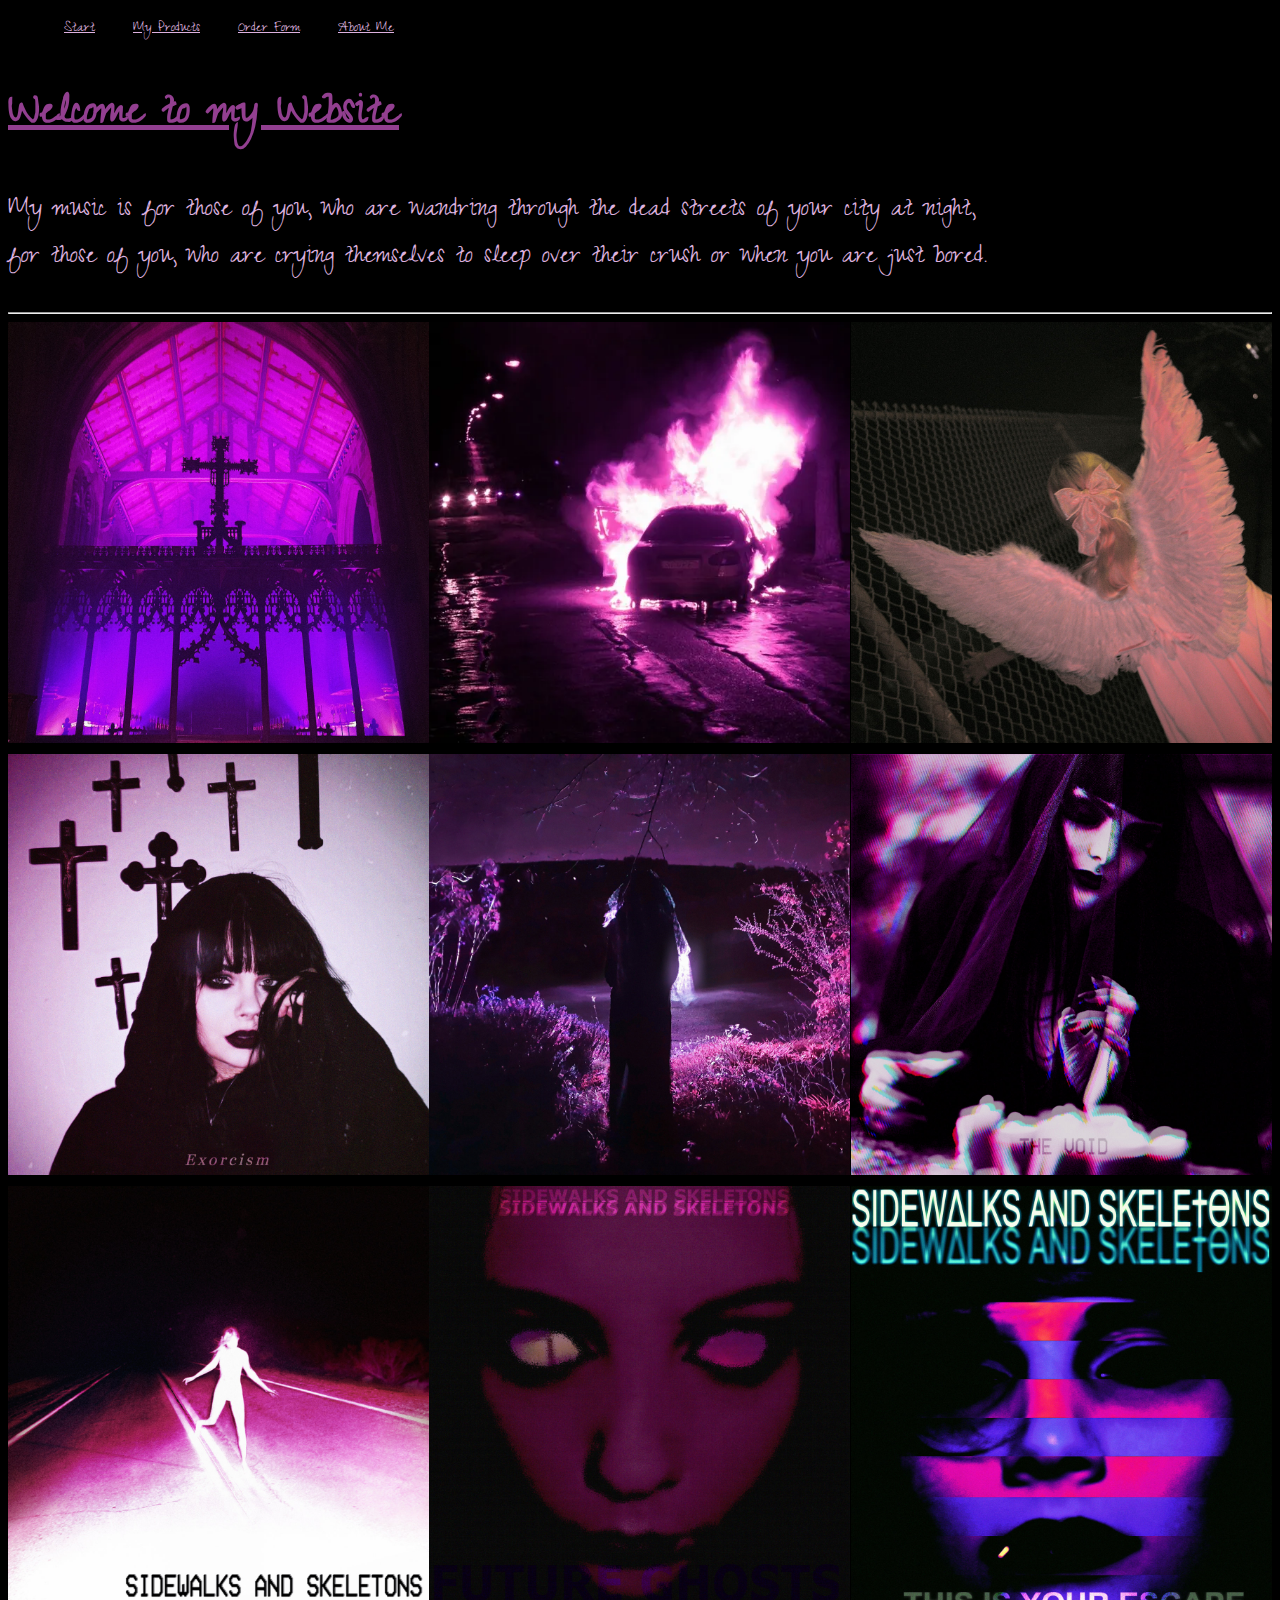
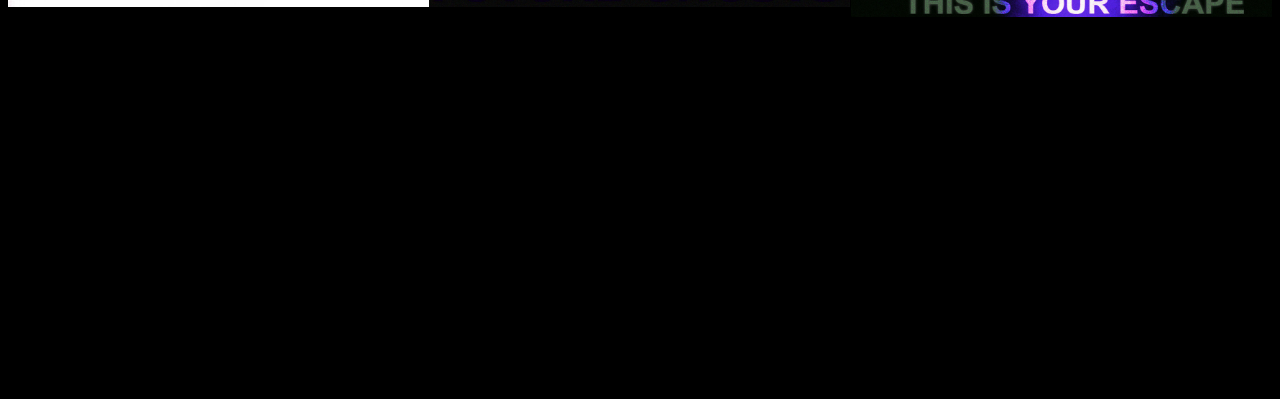
<file: HTML/index.html>
<!DOCTYPE html>
<html>
	<head>

			<link rel="stylesheet" href="../CSS/mystyle.css" type="text/css"/>
			<link href='https://fonts.googleapis.com/css?family=Zeyada' rel='stylesheet'>
			<meta Charset="UTF-8" /> 
			<!--hi -->
			<title>Sidewalks & Skeletons Shop</title>
			<!--<script>
				function wenn(){
					var alter = Number(prompt("wie alt bist du?"));
					document.getElementById("alter").innerHTML = "Du bist " + alter + " Jahre alt.";
				}
			</script>-->
			
			<script>
				function ShowAndHide1() {
					var x = document.getElementById('Newest Single');

					document.getElementById("Newest Single").innerHTML = "<p>Thorns (feat. Ferngazer)</p><audio controls><source src='../MPEG/Thorns_short.mp3' type='audio/mpeg'>Your browser does not support the audio element.</audio>";	
					if (x.style.display == 'none') {
					x.style.display = 'block';
					} else {
					x.style.display = 'none';
					}
					}
			</script>
			<script>
				function ShowAndHide2() {
					var x = document.getElementById('Solo Singles');
			
					document.getElementById("Solo Singles").innerHTML ="<p>Scope</p><audio controls><source src='../MPEG/Scope_short.mp3' type='audio/mpeg'>Your browser does not support the audio element.</audio><br><p>Die alone</p><audio controls><source src='../MPEG/Die alone_short.mp3' type='audio/mpeg'>Your browser does not support the audio element.</audio>"
					if (x.style.display == 'none') {
					x.style.display = 'block';
					} else {
					x.style.display = 'none'
					}
					}
			</script>
			<script>
				function ShowAndHide3() {
					var x = document.getElementById('Featured Singles');

					document.getElementById("Featured Singles").innerHTML = "<p>4am (feat. CASHFORGOLD)</p><audio controls><source src='../MPEG/4am_short.mp3' type='audio/mpeg'>Your browser does not support the audio element.</audio><br><p>Helena (feat. Brothel)</p><audio controls><source src='../MPEG/Helena_short.mp3' type='audio/mpeg'>Your browser does not support the audio element.</audio><br><p>Melt (by in3briant feat. Sidewalks and Skeletons)</p><audio controls><source src='../MPEG/Melt_short.mp3' type='audio/mpeg'>Your browser does not support the audio element.</audio><br><p>Queen (by CASHFORGOLD feat. Sidewalks and Skeletons)</p><audio controls><source src='../MPEG/Queen_short.mp3' type='audio/mpeg'>Your browser does not support the audio element.</audio><br><p>Isolated (feat. niteboi)</p><audio controls><source src='../MPEG/Isolated_short.mp3' type='audio/mpeg'>Your browser does not support the audio element.</audio>";		
					if (x.style.display == 'none') {
					x.style.display = 'block';
					} else {
					x.style.display = 'none';
					}
					}
			</script>
			<script>
				function ShowAndHide4() {
					var x = document.getElementById('Exorcism');

					document.getElementById("Exorcism").innerHTML = "<p>Eternal Rest</p><audio controls><source src='../MPEG/Eternal Rest_short.mp3' type='audio/mpeg'>Your browser does not support the audio element.</audio><br><p>Shadow</p><audio controls><source src='../MPEG/Shadow_short.mp3' type='audio/mpeg'>Your browser does not support the audio element.</audio><br><p>Eclipse</p><audio controls><source src='../MPEG/Eclipse_short.mp3' type='audio/mpeg'>Your browser does not support the audio element.</audio><br><p>Into the Dark</p><audio controls><source src='../MPEG/Into the Dark_short.mp3' type='audio/mpeg'>Your browser does not support the audio element.</audio>";	
					if (x.style.display == 'none') {
					x.style.display = 'block';
					} else {
					x.style.display = 'none';
					}
					}
			</script>
			<script>
				function ShowAndHide5() {
					var x = document.getElementById('Entity');

					document.getElementById("Entity").innerHTML = "<p>Empath (feat. Goo Munday)</p><audio controls><source src='../MPEG/Empath_short.mp3' type='audio/mpeg'>Your browser does not support the audio element.</audio> <br><p>Fractals (feat. Goo Munday)</p><audio controls><source src='../MPEG/Fractals_short.mp3' type='audio/mpeg'>Your browser does not support the audio element.</audio><br><p>Take Me (feat. Goo Munday)</p><audio controls><source src='../MPEG/Take Me_short.mp3' type='audio/mpeg'>Your browser does not support the audio element.</audio><br><p>Loss</p><audio controls><source src='../MPEG/Loss_short.mp3' type='audio/mpeg'>Your browser does not support the audio element.</audio>";	
					if (x.style.display == 'none') {
					x.style.display = 'block';
					} else {
					x.style.display = 'none';
					}
					}
			</script>
			<script>
				function ShowAndHide6() {
					var x = document.getElementById('The Void');

					document.getElementById("The Void").innerHTML = "<p>Black Flowers</p><audio controls><source src='../MPEG/Black Flowers_short.mp3' type='audio/mpeg'>Your browser does not support the audio element.</audio><br><p>Morphine</p><audio controls><source src='../MPEG/Morphine_short.mp3' type='audio/mpeg'>Your browser does not support the audio element.</audio><br><p>Drowning</p><audio controls><source src='../MPEG/Drowning_short.mp3' type='audio/mpeg'>Your browser does not support the audio element.</audio><br><p>Fading Light</p><audio controls><source src='../MPEG/Fading Light_short.mp3' type='audio/mpeg'>Your browser does not support the audio element.</audio>";	
					if (x.style.display == 'none') {
					x.style.display = 'block';
					} else {
					x.style.display = 'none';
					}
					}
			</script>
			<script>
				function ShowAndHide7() {
					var x = document.getElementById('White Light');

					document.getElementById("White Light").innerHTML = "<p>Goth</p><audio controls><source src='../MPEG/Goth_short.mp3' type='audio/mpeg'>Your browser does not support the audio element.</audio><br><p>Pure</p><audio controls><source src='../MPEG/Pure_short.mp3' type='audio/mpeg'>Your browser does not support the audio element.</audio><br><p>Eternal</p><audio controls><source src='../MPEG/Eternal_short.mp3' type='audio/mpeg'>Your browser does not support the audio element.</audio><br><p>White Light</p><audio controls><source src='../MPEG/White Light_short.mp3' type='audio/mpeg'>Your browser does not support the audio element.</audio>";	
					if (x.style.display == 'none') {
					x.style.display = 'block';
					} else {
					x.style.display = 'none';
					}
					}
			</script>
			<script>
				function ShowAndHide8() {
					var x = document.getElementById('Future Ghosts');

					document.getElementById("Future Ghosts").innerHTML = "<p>Cicatrice</p><audio controls><source src='../MPEG/Cicatrice_short.mp3' type='audio/mpeg'>Your browser does not support the audio element.</audio><br><p>Night Grave</p><audio controls><source src='../MPEG/Night Grave_short.mp3' type='audio/mpeg'>Your browser does not support the audio element.</audio><br><p>Hollow</p><audio controls><source src='../MPEG/Hollow_short.mp3' type='audio/mpeg'>Your browser does not support the audio element.</audio><br><p>Angeldust</p><audio controls><source src='../MPEG/Angeldust_short.mp3' type='audio/mpeg'>Your browser does not support the audio element.</audio>";	
					if (x.style.display == 'none') {
					x.style.display = 'block';
					} else {
					x.style.display = 'none';
					}
					}
			</script>
			<script>
				function ShowAndHide9() {
					var x = document.getElementById('This is your escape');

					document.getElementById("This is your escape").innerHTML = "<p>This Is Your Escape</p><audio controls><source src='../MPEG/This Is Your Escape_short.mp3' type='audio/mpeg'>Your browser does not support the audio element.</audio><br><p>Drifter</p><audio controls><source src='../MPEG/Drifter_short.mp3' type='audio/mpeg'>Your browser does not support the audio element.</audio><br><p>The End</p><audio controls><source src='../MPEG/The End_short.mp3' type='audio/mpeg'>Your browser does not support the audio element.</audio><br><p>We Are Dust</p><audio controls><source src='../MPEG/We Are Dust_short.mp3' type='audio/mpeg'>Your browser does not support the audio element.</audio>";	
					if (x.style.display == 'none') {
					x.style.display = 'block';
					} else {
					x.style.display = 'none';
					}
					}
			</script>
		</head>
		<body>
			<!--<button onClick="wenn()" value="alter">Wie Alt bist du?</button>-->
			<ul>
				<li><a href="index.html">Start</a></li>
				<li><a href="products.html">My Products</a></li>
				<li><a href="orders.html">Order Form</a></li>
				<li><a href="aboutme.html">About Me</a></li>
			</ul>
			<h1>Welcome to my Website</h1>
			<p id="alter">My music is for those of you, who are wandring through the dead streets of your city at night, <br>
				for those of you, who are crying themselves to sleep over their crush or when you are just bored.
			</p>
		<hr />
		<div class="grid-container">
			<div class="item1">
				<img onClick="ShowAndHide1()"
				src="../IMG/Thorns.jpg"
				alt="A big christian cross situated in an big arch. Everything is being saturated in purple."/>
				<span id="Newest Single"></span>
			</div>
			<div class="item2">
				<img onClick="ShowAndHide2()"
				src="../IMG/sidewalks-and-skeletons-scope-Cover-Art.png"
				alt="A car burning on the street. The license plate is being sprayed over with the word scope. The whole picture is saturated in purple." />
				<span id="Solo Singles"></span>
			</div>
			<div class="item3">
				<img onClick="ShowAndHide3()"
				src="../IMG/4am.jpg"
				alt="A Woman with fairy wings from behind standing infront of aa gate. The picture is saturated in pink."/>
				<span id="Featured Singles"></span>
			</div>
			<div class="item4">
				<img onClick="ShowAndHide4()"
				src="../IMG/Exorcism.jpg"
				alt="A blackhaired woman facing the viewer of the picture standing in front of christian crosses on the wall in the background. On the bottom you can see the name 'Exorcism'."/>
				<span id="Exorcism"></span>
			</div>
			<div class="item5">
				<img onClick="ShowAndHide5()"
				src="../IMG/Entity.jpg"
				alt="A Woman in the bushes from behind, staring into a light infront of her. The picture is saturated in purple."/>
				<span id="Entity"></span>
			</div>
			<div class="item6">
				<img onClick="ShowAndHide6()"
				src="../IMG/The Void.jpg"
				alt="A nun from the front tilting her face down. The picture is saturated in purple. On the bottom you cann see the transparent name 'The Void'."/>
				<span id="The Void"></span>
			</div>
			<div class="item7">
				<img onClick="ShowAndHide7()"
				src="../IMG/White Light.jpg"
				alt="A Woman running down the street in the darkness. The picture is saturated in pink. On the bottom of the picture you can see the name 'Sidewalks and Skeletons' in black."/>
				<span id="White Light"></span>
			</div>
			<div class="item8">
				<img onClick="ShowAndHide8()"
				src="../IMG/Future Ghosts.jpg"
				alt="A creepy face from the front staring into the void. The background behind the face is black and the face itself is colored purple. Over the face you can see the name 'Sidewalks and Skeletons'"/>
				<span id="Future Ghosts"></span>
			</div>
			<div class="item9">
				<img onClick="ShowAndHide9()"
				src="../IMG/This is your escape.jpg"
				alt="A face from the front. In the top of the picture is the name 'Sidewalks and Skeletons' written two times. One time in white, the other time in blue. Under the face you can see the album title 'This is your escape'. The face is purple/pink striped."/>
				<span id="This is your escape"></span>
			</div>
		</div>
		<!--<a href="image_location.zip" download>link_text</a>-->
		<iframe style="border-radius:12px" src="https://open.spotify.com/embed/artist/48nHO1cuTbpx4ELhChsxX1?utm_source=generator" width="100%" height="352" frameBorder="0" allowfullscreen="" allow="autoplay; clipboard-write; encrypted-media; fullscreen; picture-in-picture" loading="lazy"></iframe>
	</body>
</html>
</file>
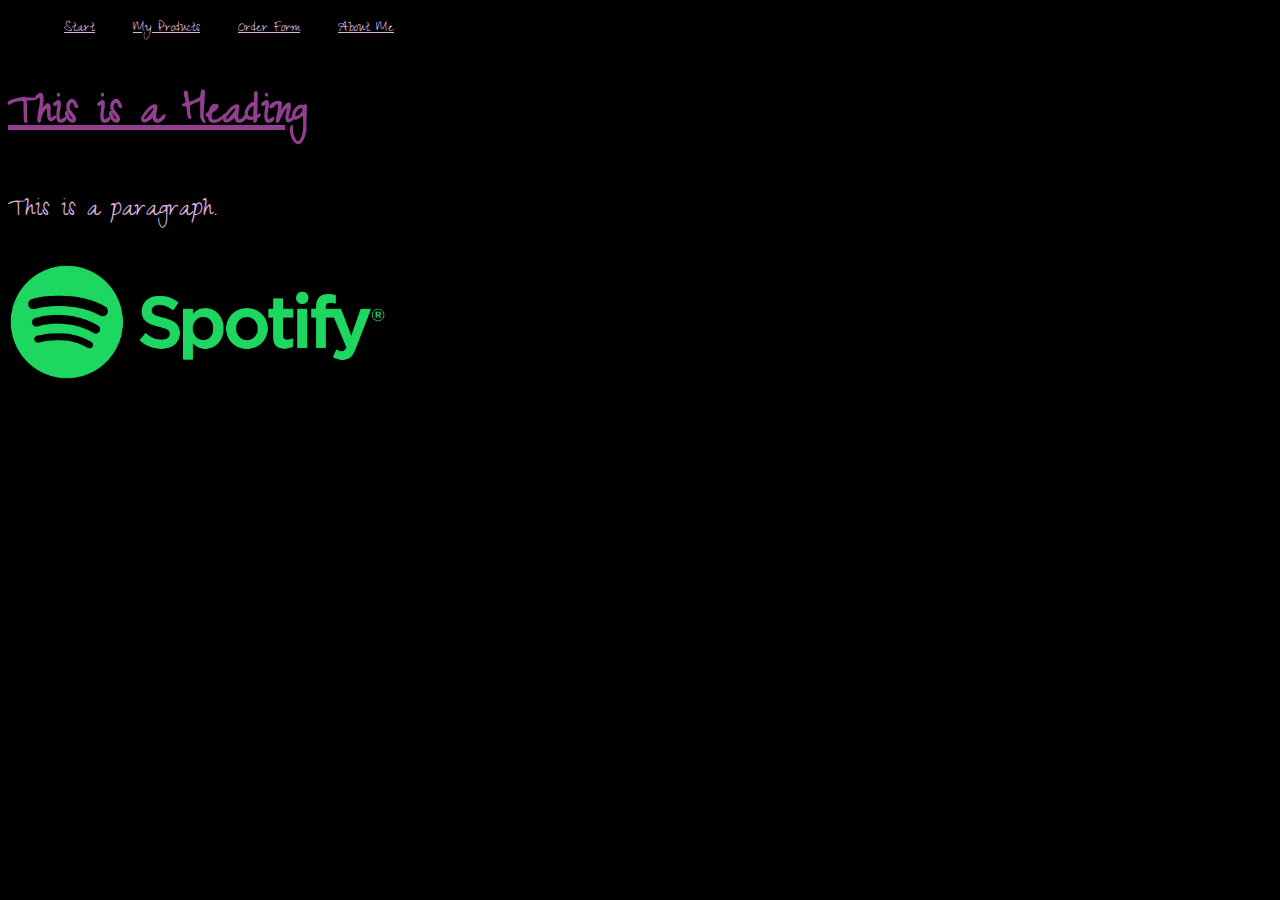
<file: HTML/aboutme.html>
<!DOCTYPE html>
    <html>
        <head>
            <link rel="stylesheet" href="../CSS/mystyle.css" type="text/css"/>
            <link href='https://fonts.googleapis.com/css?family=Zeyada' rel='stylesheet'>
            <meta Charset="UTF-8" /> 
            <title>S&S: about me</title>
            <meta name="viewport" content="width=device-width, initial-scale=1">
        </head>
        <body>
            <ul>
                <li><a href="index.html">Start</a></li>
                <li><a href="products.html">My Products</a></li>
                <li><a href="orders.html">Order Form</a></li>
                <li><a href="aboutme.html">About Me</a></li>
            </ul>
            <h1>This is a Heading</h1>
            <p>This is a paragraph.</p>
<a href="https://open.spotify.com/intl-de/artist/48nHO1cuTbpx4ELhChsxX1?si=sJE4e7oJRjK5FUsAP0Ruug"><img src="../IMG/Spotify.png" alt="Spotify Logo"></a> 
        </body>
    </html>
</file>
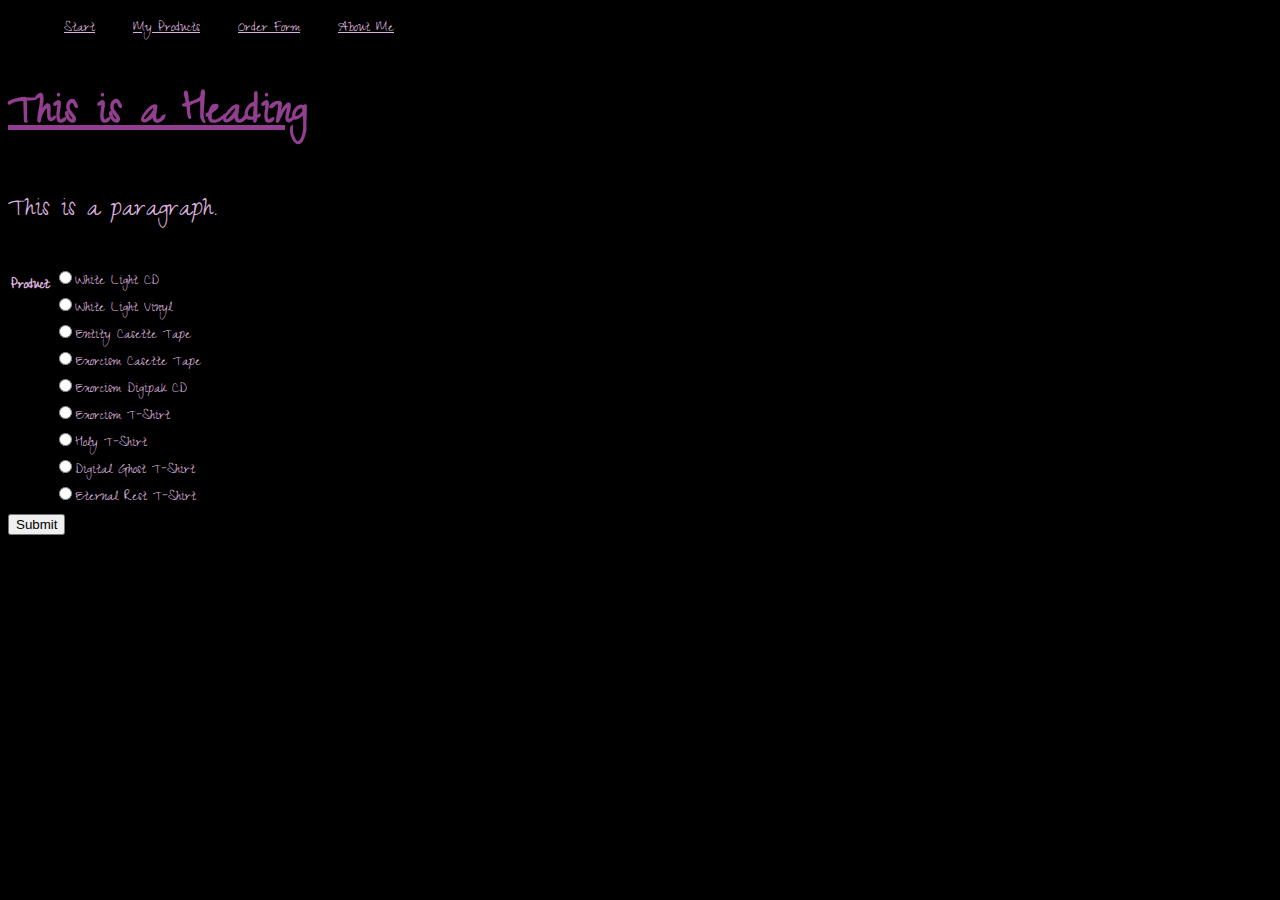
<file: HTML/orders.html>
<!DOCTYPE html>
    <html>
        <head>
            <link rel="stylesheet" href="../CSS/mystyle.css" type="text/css"/>
            <link href='https://fonts.googleapis.com/css?family=Zeyada' rel='stylesheet'>
            <meta Charset="UTF-8" /> 
            <title>S&S: Order forms</title>
        </head>
        <body>
            <ul>
                <li><a href="index.html">Start</a></li>
                <li><a href="products.html">My Products</a></li>
                <li><a href="orders.html">Order Form</a></li>
                <li><a href="aboutme.html">About Me</a></li>
            </ul>
            <h1>This is a Heading</h1>
            <p>This is a paragraph.</p>
<!--Das Attribut GET wird benutzt, wenn die Ergebnisse oben in der Eingabezeile angezeigt werden sollen-->
            <form method="GET">

            </form>
<!--Das Attribut POST wird benutzt, wenn die Ergebnisse nicht in der Eingabezeile angezeigt werden sollen-->
            <form method="POST" type="text">
                <table>
                    <tr><th>Product:<br><br><br><br><br><br><br><br><br></th><td>
                        <input type="radio" name="product" value="White Light CD" >White Light CD <br>
                        <input type="radio" name="product" value="White Light Vinyl">White Light Vinyl <br>
                        <input type="radio" name="product" value="Entity Casette Tape">Entity Casette Tape<br>
                        <input type="radio" name="product" value="Exorcism Casette Tape">Exorcism Casette Tape<br>
                        <input type="radio" name="product" value="Exorcism Digipak CD">Exorcism Digipak CD<br>
                        <input type="radio" name="product" value="Exorcism T-Shirt">Exorcism T-Shirt<br>
                        <input type="radio" name="product" value="Holy T-Shirt">Holy T-Shirt<br>
                        <input type="radio" name="product" value="Digital Ghost T-Shirt">Digital Ghost T-Shirt<br>
                        <input type="radio" name="product" value="Eternal Rest T-Shirt">Eternal Rest T-Shirt<br>
                    </td></tr>
                </table>
                <input type="submit">
            </form>

        </body>
    </html>


    ʕ •ᴥ•ʔ Koala^^
</file>
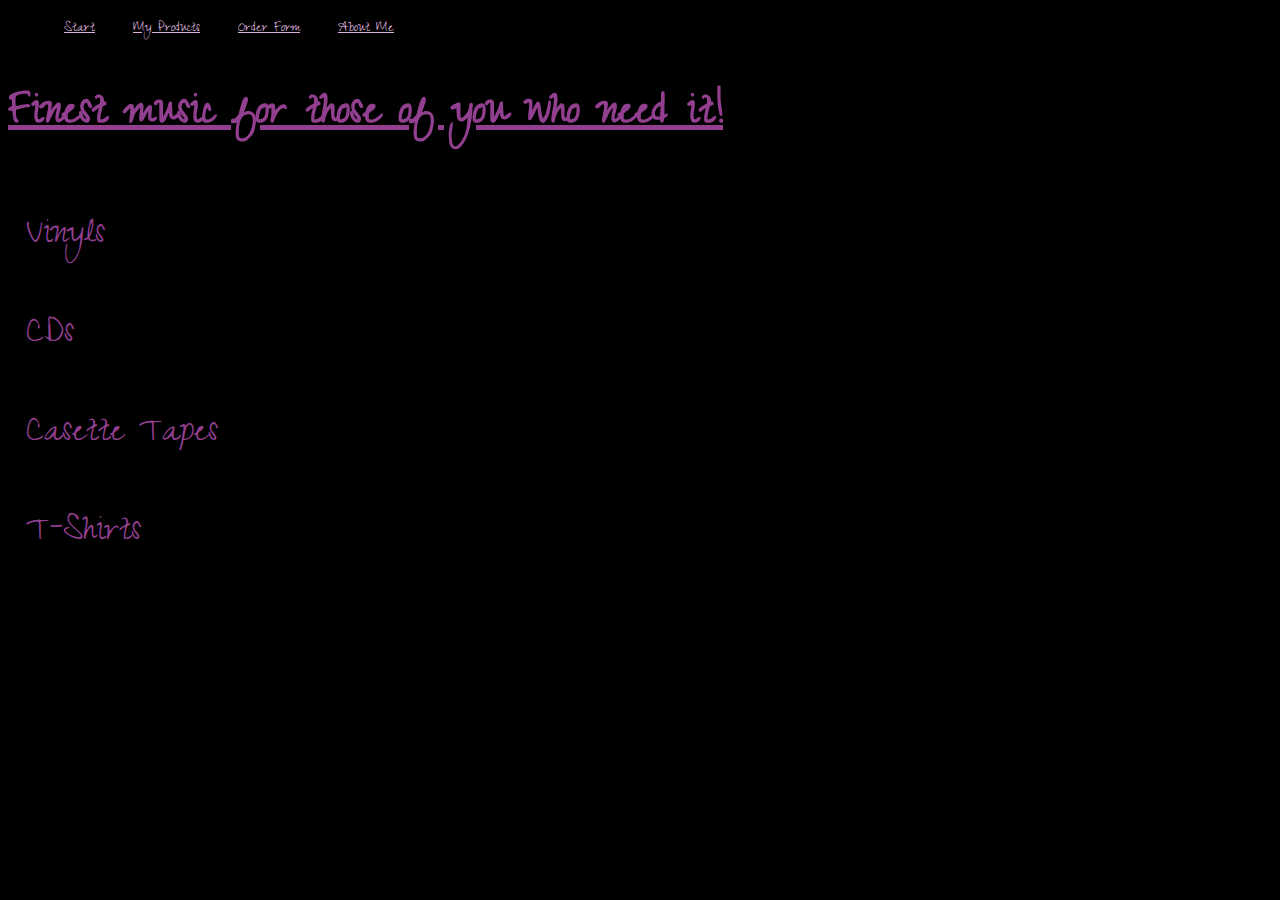
<file: HTML/products.html>
<!DOCTYPE html>
    <html>
        <head>
            <meta Charset="UTF-8" /> 
            <link rel="stylesheet" href="../CSS/mystyle.css" type="text/css"/>
            <link href='https://fonts.googleapis.com/css?family=Zeyada' rel='stylesheet'>
            <title>S&S: Products</title>
        </head>
        <body>
            <ul>
                <li><a href="index.html">Start</a></li>
                <li><a href="products.html">My Products</a></li>
                <li><a href="orders.html">Order Form</a></li>
                <li><a href="aboutme.html">About Me</a></li>
            </ul>
            <h1>Finest music for those of you who need it!</h1>
            <button class="accordion">Vinyls</button>
            <div class="panel">
              <p>Lorem ipsum dolor sit amet, consectetur adipisicing elit, sed do eiusmod tempor incididunt ut labore et dolore magna aliqua. Ut enim ad minim veniam, quis nostrud exercitation ullamco laboris nisi ut aliquip ex ea commodo consequat.</p>
            </div>

            <button class="accordion">CDs</button>
            <div class="panel">
              <p>Lorem ipsum dolor sit amet, consectetur adipisicing elit, sed do eiusmod tempor incididunt ut labore et dolore magna aliqua. Ut enim ad minim veniam, quis nostrud exercitation ullamco laboris nisi ut aliquip ex ea commodo consequat.</p>
            </div>

            <button class="accordion">Casette Tapes</button>
            <div class="panel">
              <p>Lorem ipsum dolor sit amet, consectetur adipisicing elit, sed do eiusmod tempor incididunt ut labore et dolore magna aliqua. Ut enim ad minim veniam, quis nostrud exercitation ullamco laboris nisi ut aliquip ex ea commodo consequat.</p>
            </div>

            <button class="accordion">T-Shirts</button>
            <div class="panel">
              <p>Lorem ipsum dolor sit amet, consectetur adipisicing elit, sed do eiusmod tempor incididunt ut labore et dolore magna aliqua. Ut enim ad minim veniam, quis nostrud exercitation ullamco laboris nisi ut aliquip ex ea commodo consequat.</p>
            </div>

<script>
var acc = document.getElementsByClassName("accordion");
var i;

for (i = 0; i < acc.length; i++) {
  acc[i].addEventListener("click", function() {
    this.classList.toggle("active");
    var panel = this.nextElementSibling;
    if (panel.style.maxHeight) {
      panel.style.maxHeight = null;
    } else {
      panel.style.maxHeight = panel.scrollHeight + "px";
    } 
  });
}
</script>

        </body>
    </html>
</file>
<file: CSS/mystyle.css>
body {
    background-color: black;
    background-size:cover;
    font-family: 'Zeyada';
    overflow-x: hidden;
}

h1{
color:hsl(302, 40%, 41%);
text-decoration: underline hsl(302, 40%, 41%);
font-size: 50px;
}

p {
    color: #ddb1df;
    font-size: 30px;
}

img {
opacity: 1;
width: 30%;
border: 2.5%;
height: auto;
}

img:hover {
  opacity: 0.3;   
}

ul {
    list-style-type: none;
    background-color: black;
}

li {
    display: inline;
    color: white;
    padding: 16px;
}

a {
    color:#ddb1df;
}

a:hover {
    opacity: 0.3;
}

.fett {
 font-weight: bold;
}

.rot {
 color: #ff0000;
}

.center {
 text-align: center;
} 

.grid-container {
    display: grid;
    grid-template-columns: auto auto auto;
    align-content: center;
}

.item1 {
    grid-column: 1/2;
    grid-row: 1/2;
    width: 333%;
}

.item2 {
    grid-column: 2/3;
    grid-row: 1/2;
    width:333%;
}

.item3 {
    grid-column: 3/4;
    grid-row: 1/2;
    width:333%;
}

.item4 {
    grid-column: 1/2;
    grid-row: 2/3;
    width:333%;
}

.item5 {
    grid-column: 2/3;
    grid-row: 2/3;
    width:333%;
}

.item6 {
    grid-column: 3/4;
    grid-row: 2/3;
    width:333%;  
}

.item7 {
    grid-column: 1/2;
    grid-row: 3/4;
    width:333%;
}

.item8 {
    grid-column: 2/3;
    grid-row: 3/4;
    width:333%;
}

.item9 {
    grid-column: 3/4;
    grid-row: 3/4;
    width:333%;
}

span {
    width:33%;

}

.accordion {
    background-color: #000;
    color: hsl(302, 40%, 41%);
    cursor: pointer;
    padding: 18px;
    width: 100%;
    border: none;
    text-align: left;
    outline: none;
    font-size: 40px;
    transition: 0.4s;
    font-family: 'Zeyada';
}

.active, .accordion:hover {
    background-color: #ddb1df;
}

.panel {
    padding: 0 18px;
    background-color: #000;
    max-height: 0;
    overflow: hidden;
    transition: max-height 0.2s ease-out;
}

hr {
    color:#ddb1df;
}

label {
    color:#ddb1df;
}

form {
    color:#ddb1df;
}
</file>
